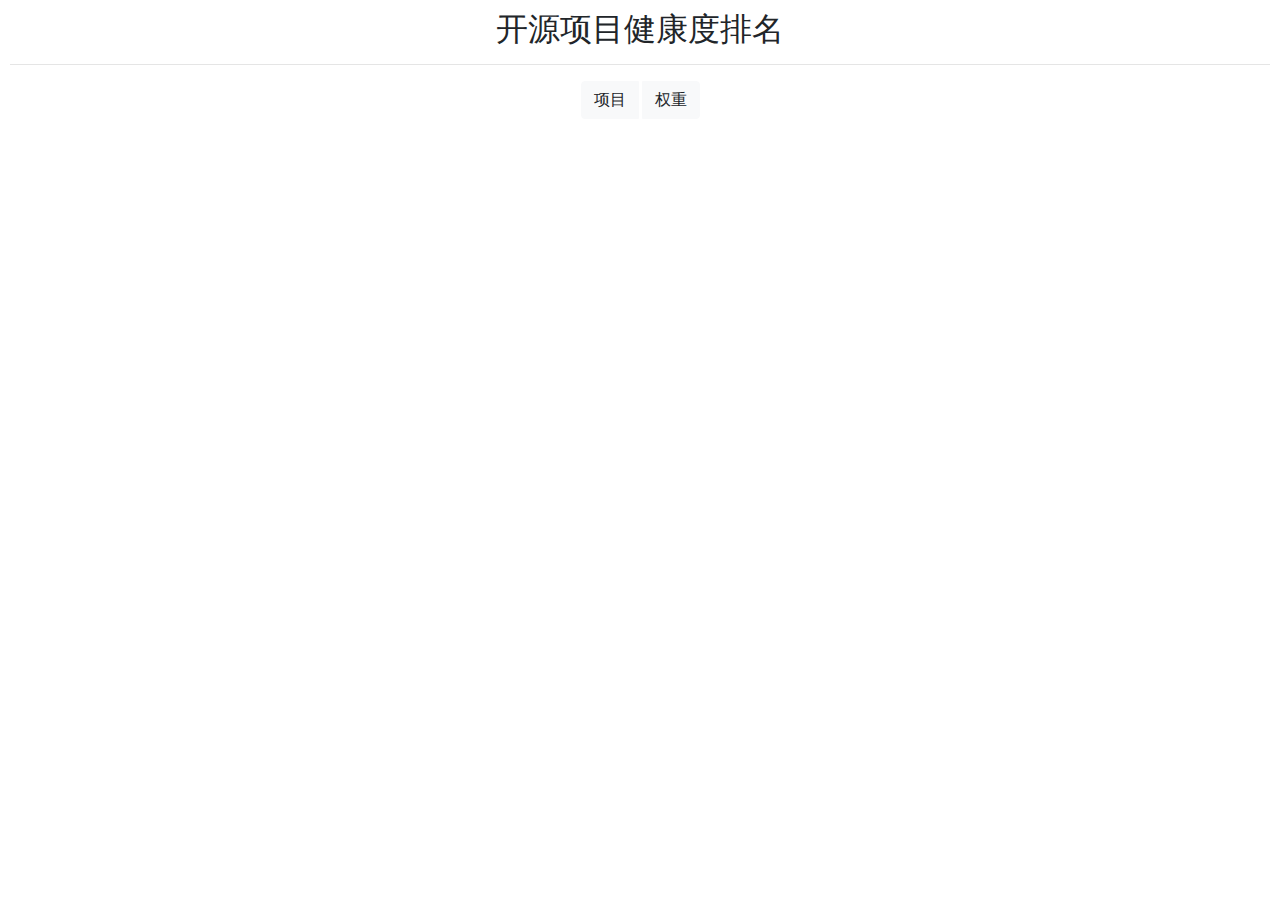
<file: web/score.html>
<head>
<meta charset="utf-8">

<!-- DataTables CSS -->
<link rel="stylesheet" type="text/css" href="https://cdn.bootcdn.net/ajax/libs/datatables/1.10.0/css/jquery.dataTables.css">
 
<!-- jQuery -->
<script type="text/javascript" charset="utf8" src="https://cdn.bootcdn.net/ajax/libs/jquery/1.10.2/jquery.min.js"></script>
 
<!-- DataTables -->
<script type="text/javascript" charset="utf8" src="https://cdn.bootcdn.net/ajax/libs/datatables/1.10.0/jquery.dataTables.js"></script>
  <script src="https://cdn.staticfile.org/popper.js/1.15.0/umd/popper.min.js"></script>
  <script src="https://cdn.staticfile.org/twitter-bootstrap/4.3.1/js/bootstrap.min.js"></script>


<link rel="stylesheet" href="https://cdn.jsdelivr.net/npm/bootstrap@4.5.0/dist/css/bootstrap.min.css">

<style>
h2 {
  margin: 10px 0;
}
.btn-separator:after {
    content: '';
    display: block;
    float: left;
    margin: 0 2px;

}
.form-group {
  margin: 15 0px
}
</style>
</head>

<body>
<div style="text-align: center; margin: 10px">
  <h2>开源项目健康度排名</h2>
  <hr>
  <div class="btn-group" role="group">
  <button type="button" class="btn btn-light" data-toggle="modal" data-target="#projectModal">项目</button>
  <span class="btn-separator"></span>
  <button type="button" class="btn btn-light" data-toggle="modal" data-target="#weightModal">权重</button>
  </div>

  <!-- Modal -->
  <div class="modal fade" id="projectModal" tabindex="-1" role="dialog" aria-labelledby="projectLabel" aria-hidden="true">
    <div class="modal-dialog">
      <div class="modal-content">
        <div class="modal-header">
          <h5 class="modal-title" id="projectLabel">项目设置</h5>
          <button type="button" class="close" data-dismiss="modal" aria-label="Close">
            <span aria-hidden="true">&times;</span>
          </button>
        </div>
        <div class="modal-body">
          <textarea placeholder="请在此键入需要查询的开源项目Github仓库链接，每行一个" id="projectlist" rows="6" style="min-width: 100%;min-height: 27px;"></textarea>
          <div class="form-group">
            <select class="form-control" id="projectset">
              <option value="all">选择全部</option>
            </select>
          </div>
          <button type="button" class="btn btn-primary center-block" data-dismiss="modal">确认</button>
        </div>
      </div>
    </div>
  </div>

  <div class="modal fade" id="weightModal" tabindex="-1" role="dialog" aria-labelledby="weightLabel" aria-hidden="true">
    <div class="modal-dialog">
      <div class="modal-content">
        <div class="modal-header">
          <h5 class="modal-title" id="projectLabel">权重设置</h5>
          <button type="button" class="close" data-dismiss="modal" aria-label="Close">
            <span aria-hidden="true">&times;</span>
          </button>
        </div>
        <div class="modal-body">
          <table id="weight" class="display cell-border" cellspacing="0" style="font-size:40%"></table>
        </div>
        <div class="modal-footer">
          <button type="button" class="btn btn-primary center" data-dismiss="modal">确认</button>
        </div>
      </div>
    </div>
  </div>

  <div class="table">
    <table id="reposcore" class="display" cellspacing="0" width="100%"></table>
  </div>

</div>
<script>
var rawscore = './score.json';
var rawproject = './source.json';
var weight = [
    ['created_since', '1', '第一个commit创建时间'],
    ['updated_since', '-1', '最近commit时间'],
    ['contributor_count', '1', '历史提交commit的总人数'],
    ['org_count', '0.5', '历史贡献者所属公司总数'],
    ['commit_frequency', '4', '近一年每周代码频率'],
    ['recent_releases_count', '0.5', '最近1年release数目'],
    ['closed_issues_count', '0.5', '最近3个月关闭问题数'],
    ['updated_issues_count', '0.5', '最近3个月更新问题数'],
    ['comment_frequency', '0.5', '最近3个月每个问题评论数'],
    ['dependents_count', '1', '在提交记录被提及的次数']
]
var rawdata = []
var rawsources = {}
$(document).ready(function() {
    $('#weight').dataTable(
        {
            "searching" : false, //去掉搜索框方法一
            "bSort": false,  //禁止排序
            "paging": false,   //禁止分页
            "info": false,   //去掉底部文字
            "data": weight,
            "columns": [
            { "title": "参数(Si)", "class": "center"},
            { "title": "权重(αi)", "class": "center"},
            { "title": "解释", "class": "center"},
        ]
        }
    )
    var dt;
    $.getJSON(rawscore, function( data ) {
        rawdata = data
        vals = Object.values(data)
        dt = $('#reposcore').dataTable( {
        "lengthMenu": [[15, 20, 50, -1], [15, 20, 50, "All"]],
        "buttons" : ['copy', 'excel', 'pdf'],
        "order": [[ 13, "desc" ]],
        "columnDefs":[{"targets":0, "visible":false}],
        "data": vals,
        "columns": [
            { "title": "项目", "class": "center"},
            { "title": "仓库", "class": "center"},
            { "title": "语言", "class": "center"},
            { "title": "创建<br>时间", "class": "center" },
            { "title": "更新<br>时间", "class": "center" },
            { "title": "贡献者<br>数目", "class": "center" },
            { "title": "组织<br>数目", "class": "center" },
            { "title": "提交<br>频率", "class": "center" },
            { "title": "最近<br>发布数", "class": "center" },
            { "title": "最近<br>更新", "class": "center" },
            { "title": "最近<br>关闭", "class": "center" },
            { "title": "评论<br>频率", "class": "center" },
            { "title": "依赖数", "class": "center" },
            { "title": "score", "class": "center"}
        ]
        } );
    });

    $.getJSON(rawproject, function( data ) {
      rawsources = data
      keys = Object.keys(data)
      for(var i in keys){             
            $("#projectset").append("<option value=" +keys[i]+">" + keys[i] + "</option>")
      }
      vals = Object.values(rawsources['project1'])
      $('#projectlist').val(vals.join('\n')).trigger('input');
      $("#projectset").val("project1")
    })

    var target = []
    var filter=''
    $('#projectlist').bind('input',function(){
        keywords = []
        var text = $( "#projectlist" ).val();
        if (text=='') {
          dt.fnFilter('', 0, true, false, true, false);
        } else {
          text.split('\n').forEach(
            function(v, i) {
              if (v in rawdata){
                keywords.push(v.toLowerCase())
              }
            }
          )
          filter=''
          for (var i=0; i<keywords.length; i++) {
              filter = (filter!=='') ? filter+'|^'+keywords[i] : '^'+keywords[i];
          }
          dt.fnFilter(filter, 0, true, false, true, false);
        }
    });

    $('#projectset').change(function(){
      var opt = $(this).val()
      if (opt=='all') {
        $('#projectlist').val('').trigger('input');
      } else {
        vals = Object.values(rawsources[opt])
        $('#projectlist').val(vals.join('\n')).trigger('input');
      }
    });


} );

</script>
</body>
</file>
